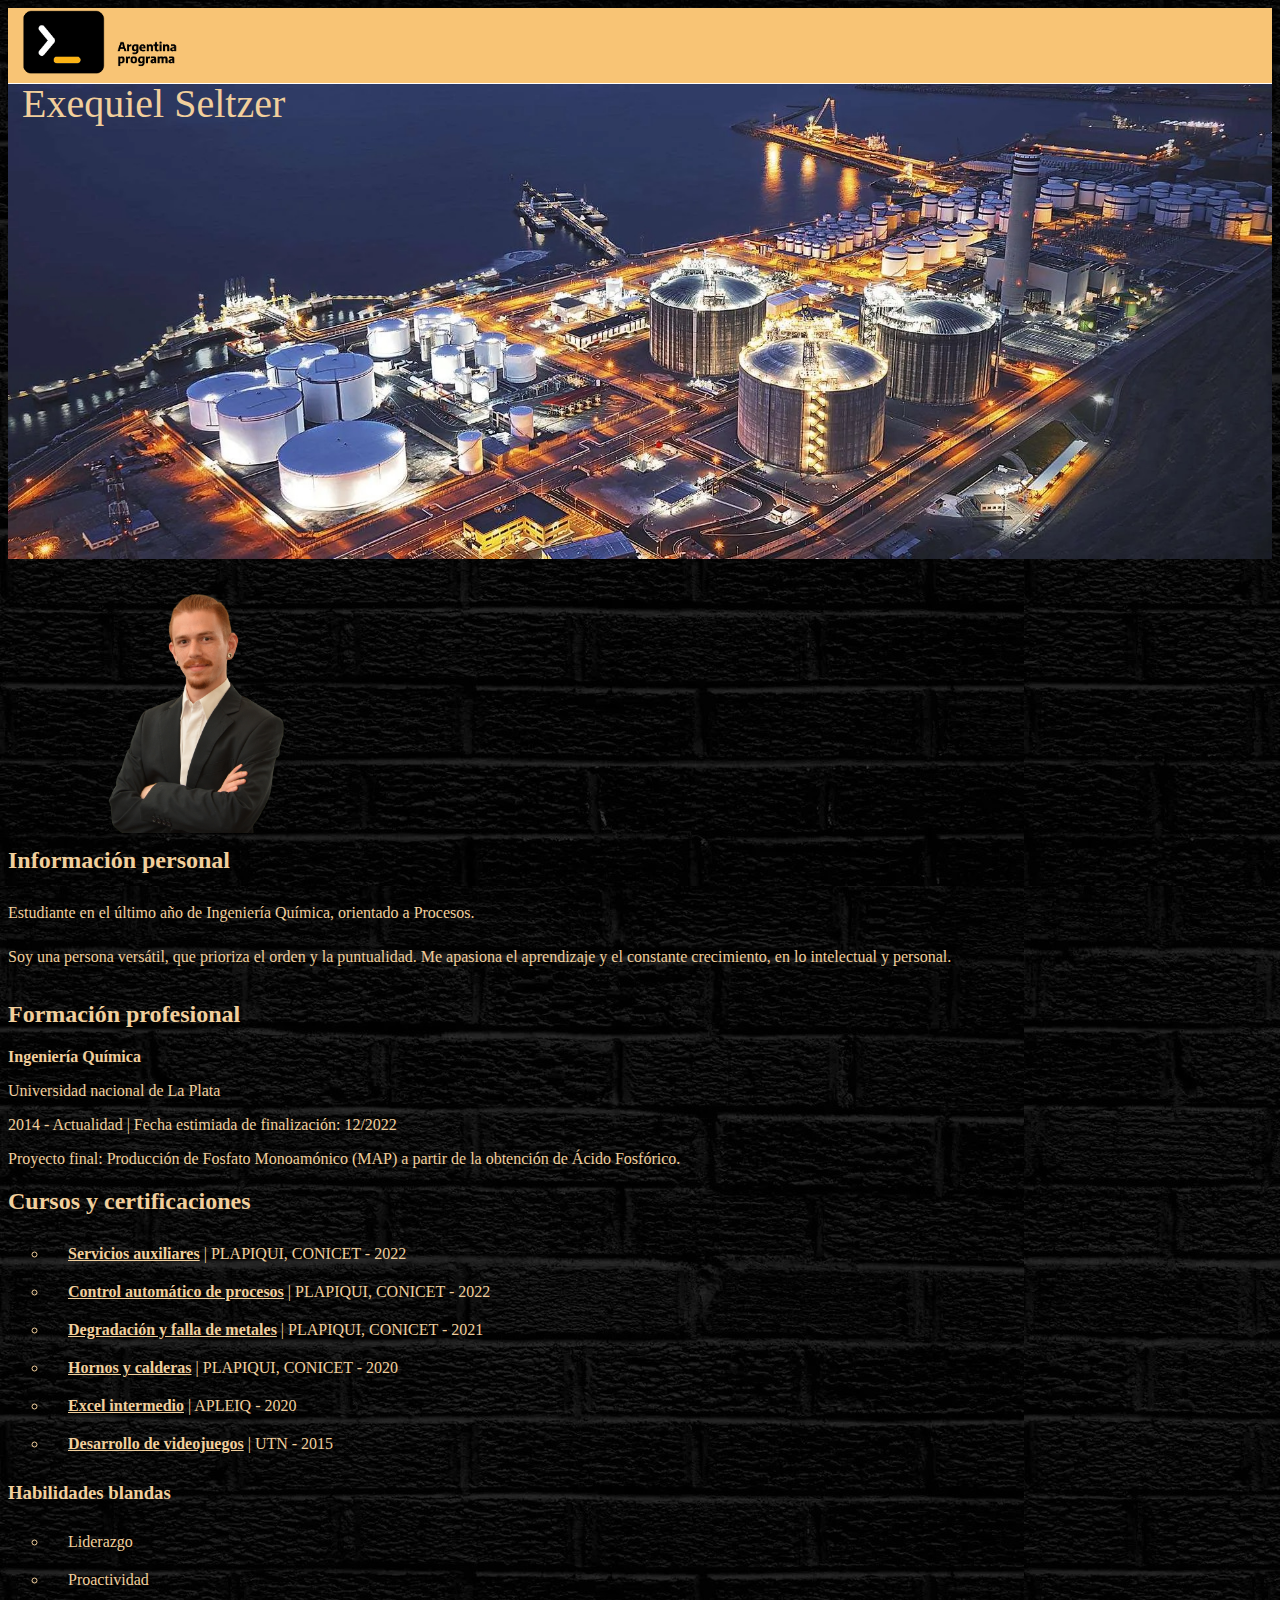
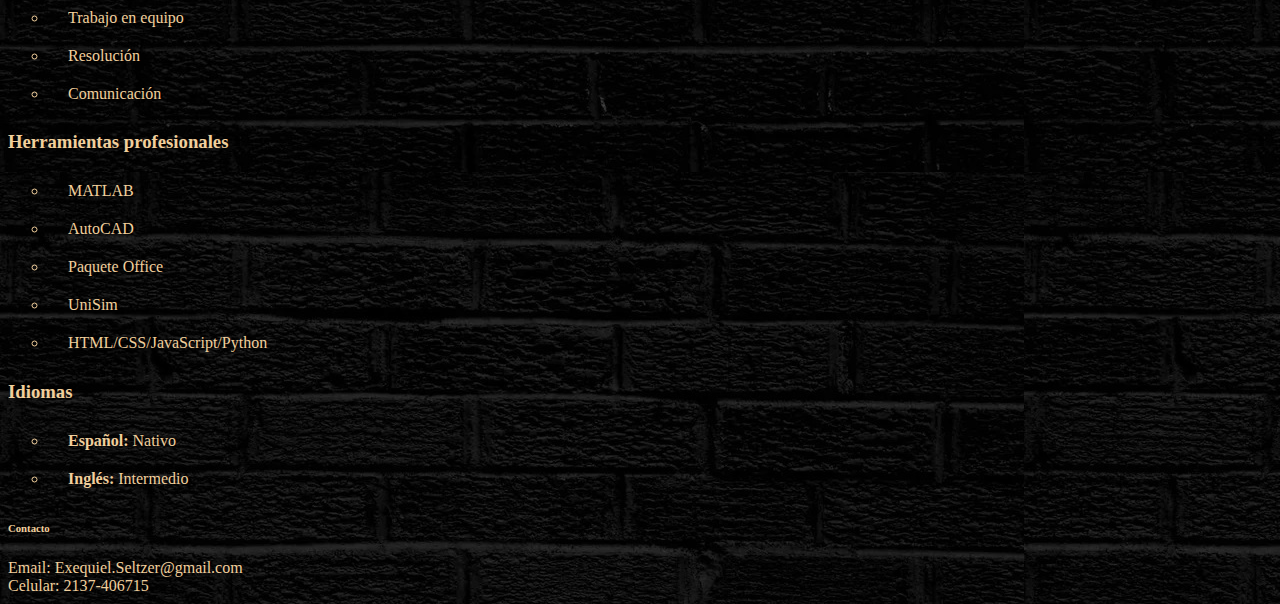
<file: Index.html>
<!DOCTYPE html>
<html lang="en">
  <head>
    <title>Exequiel Seltzer</title>
    <meta charset="utf-8" />
    <!--Conjunto de caracteres, incluye "ñ" y acentos-->
    <meta http-equiv="X-UA-Compatible" content="IE-edge" />
    <!--Para compatibilidad con Explorer-->
    <meta name="viewport" content="width=device-width, initial-scale=1" />
    <!--Escalado para móviles-->
    <link
      href="https://cdn.jsdelivr.net/npm/bootstrap@5.2.0-beta1/dist/css/bootstrap.min.css"
      rel="stylesheet"
      integrity="sha384-0evHe/X+R7YkIZDRvuzKMRqM+OrBnVFBL6DOitfPri4tjfHxaWutUpFmBp4vmVor"
      crossorigin="anonymous"
    />
    <!--Llamado a Bootstrap-->
    <link rel="stylesheet" href="CSS\style.css" />
    <!--Llamado al CSS-->
  </head>
  <body>
    <!--NAVBAR-->
    <nav class="navbar"> 
      <div class="container-fluid">
        <a href="ExequielSeltzer.html"><img id="Logo-AP" src="Imágenes\Logo-AP.png"/></a>
        <ul>
        <il>
          <a href="https://twitter.com/ExequielSeltzer"><img class="Logo-Twitter" src="Imágenes\Logo-Twitter.png"/></a>
      </il>
        <il>
          <a href="https://www.instagram.com/chooryseltzer/"><img class="Logo-Instagram" src="Imágenes\Logo-Instagram.png"/></a>
      </il>
        <il>
          <a href="https://www.linkedin.com/in/exequiel-seltzer/"><img class="Logo-Linkedin" src="Imágenes\Logo-Linkedin.png"/></a>
      </il>
      <il>
        <button type="button" class="btn btn-outline-dark">Ingresar</button>
      </il>
      </ul>
    </div>
    </nav>

    <!--BANNER-->

    <div id="Banner">
      <img src="Imágenes\Banner.jpg" id="img-Banner" alt="Banner industria"> 
      <div id="Título">Exequiel Seltzer</div>
    </div>
  
    <!--CARD INFO PERSONAL-->

  <div class="container-fluid" id="Info-Personal">
  <div class="row"> 
  <div class="col-lg-12 col-xl-4">
    <img src="Imágenes\Foto cv 1.png" id="Foto-CV" alt="Foto currículum">
  </div>
    <div class="col-lg-12 col-xl-8">
    <h2 class="Card-Personal">Información personal</h2>
    <br />
      <p class="Card-Personal">
        Estudiante en el último año de Ingeniería Química, orientado a Procesos.
      </p>
      <br />
      <p class="Card-Personal">
        Soy una persona versátil, que prioriza el orden y la puntualidad. Me
        apasiona el aprendizaje y el constante crecimiento, en lo intelectual y
        personal.
      </p>
      <br />
    </div>
  </div>
</div>

    <!--FORMACIÓN-->
      <div class="row">
        <div class="col-12 col-md-6">
      <h2>Formación profesional</h2>
      <p><b> Ingeniería Química </b></p>
      <p>Universidad nacional de La Plata</p>
      <p>2014 - Actualidad | Fecha estimiada de finalización: 12/2022</p>
      <p>
        Proyecto final: Producción de Fosfato Monoamónico (MAP) a partir de la
        obtención de Ácido Fosfórico.
      </p>
    </div>

      <div class="col-12 col-md-6">
      <h2>Cursos y certificaciones</h2>
      <ul type="circle">
        <li><a href="https://drive.google.com/file/d/1BJi_RPUt_DfBrCvv6WqxXijzMf6cTvfB/view?usp=sharing"><b>Servicios auxiliares</b></a> | PLAPIQUI, CONICET - 2022</li>
        <li><a href="https://drive.google.com/file/d/1ce_-i0xH2u6YjD7ykWVem6PyEpSlkRRy/view?usp=sharing"><b>Control automático de procesos</b></a> | PLAPIQUI, CONICET - 2022</li>
        <li><a href="https://drive.google.com/file/d/12Ew_aifHKw6HYHW4ggATA5pRa3tsV95s/view?usp=sharing"><b>Degradación y falla de metales</b></a> | PLAPIQUI, CONICET - 2021</li>
        <li><a href="https://drive.google.com/file/d/1emRwyGo7ujBNJg4qzNIBuOnxvefgAV7I/view?usp=sharing"><b>Hornos y calderas</b></a> | PLAPIQUI, CONICET - 2020</li>
        <li><a href="https://drive.google.com/file/d/1J_kOxI1L4LETgIft0nQatGHmv9mLapSe/view?usp=sharing"><b>Excel intermedio</b></a> | APLEIQ - 2020</li>
        <li><a href="https://drive.google.com/file/d/1YWUd-YKx6l7iTxwRXDF_SOAjx2SP0rGH/view?usp=sharing"><b>Desarrollo de videojuegos</b></a> | UTN - 2015</li>
      </ul>
    
  </div>
</div>

    <!--HABILIDADES-->
      <div class="row"> 
        <div class="col-12 col-md-4">
          <h3>Habilidades blandas</h3>
          <ul type="circle">
            <li>Liderazgo</li>
            <li>Proactividad</li>
            <li>Trabajo en equipo</li>
            <li>Resolución</li>
            <li>Comunicación</li>
          </ul></div>
        <div class="col-12 col-md-4">
          <h3>Herramientas profesionales</h3>
          <ul type="circle">
            <li>MATLAB</li>
            <li>AutoCAD</li>
            <li>Paquete Office</li>
            <li>UniSim</li>
            <li>HTML/CSS/JavaScript/Python</li>
          </ul></div>
        <div class="col-12 col-md-4"> 
          <h3>Idiomas</h3>
          <ul type="circle">
            <li><b>Español:</b> Nativo</li>
            <li><b>Inglés:</b> Intermedio</li>
          </ul></div>
    </div>





    <!-- FOOTER -->
  <footer class="footer text-center bg-black">
    <section class="">
      <div class="container">
        <div class="row">
          <div>
            <h6 class="text-uppercase fw-bold text-light">
              <i></i>Contacto
            </h6>
            <div class="row">
            <h7 class="text-light">
              Email: Exequiel.Seltzer@gmail.com
            </h7>
          </div>
            <div class="row">
            <h7 class="text-light">
              Celular: 2137-406715
            </h7>
          </div>
          </div>
      </div>
    </div>
    </section>

    <script src="https://cdn.jsdelivr.net/npm/bootstrap@5.2.0-beta1/dist/js/bootstrap.bundle.min.js" integrity="sha384-pprn3073KE6tl6bjs2QrFaJGz5/SUsLqktiwsUTF55Jfv3qYSDhgCecCxMW52nD2" crossorigin="anonymous"></script>

  </body>
</html>
</file>
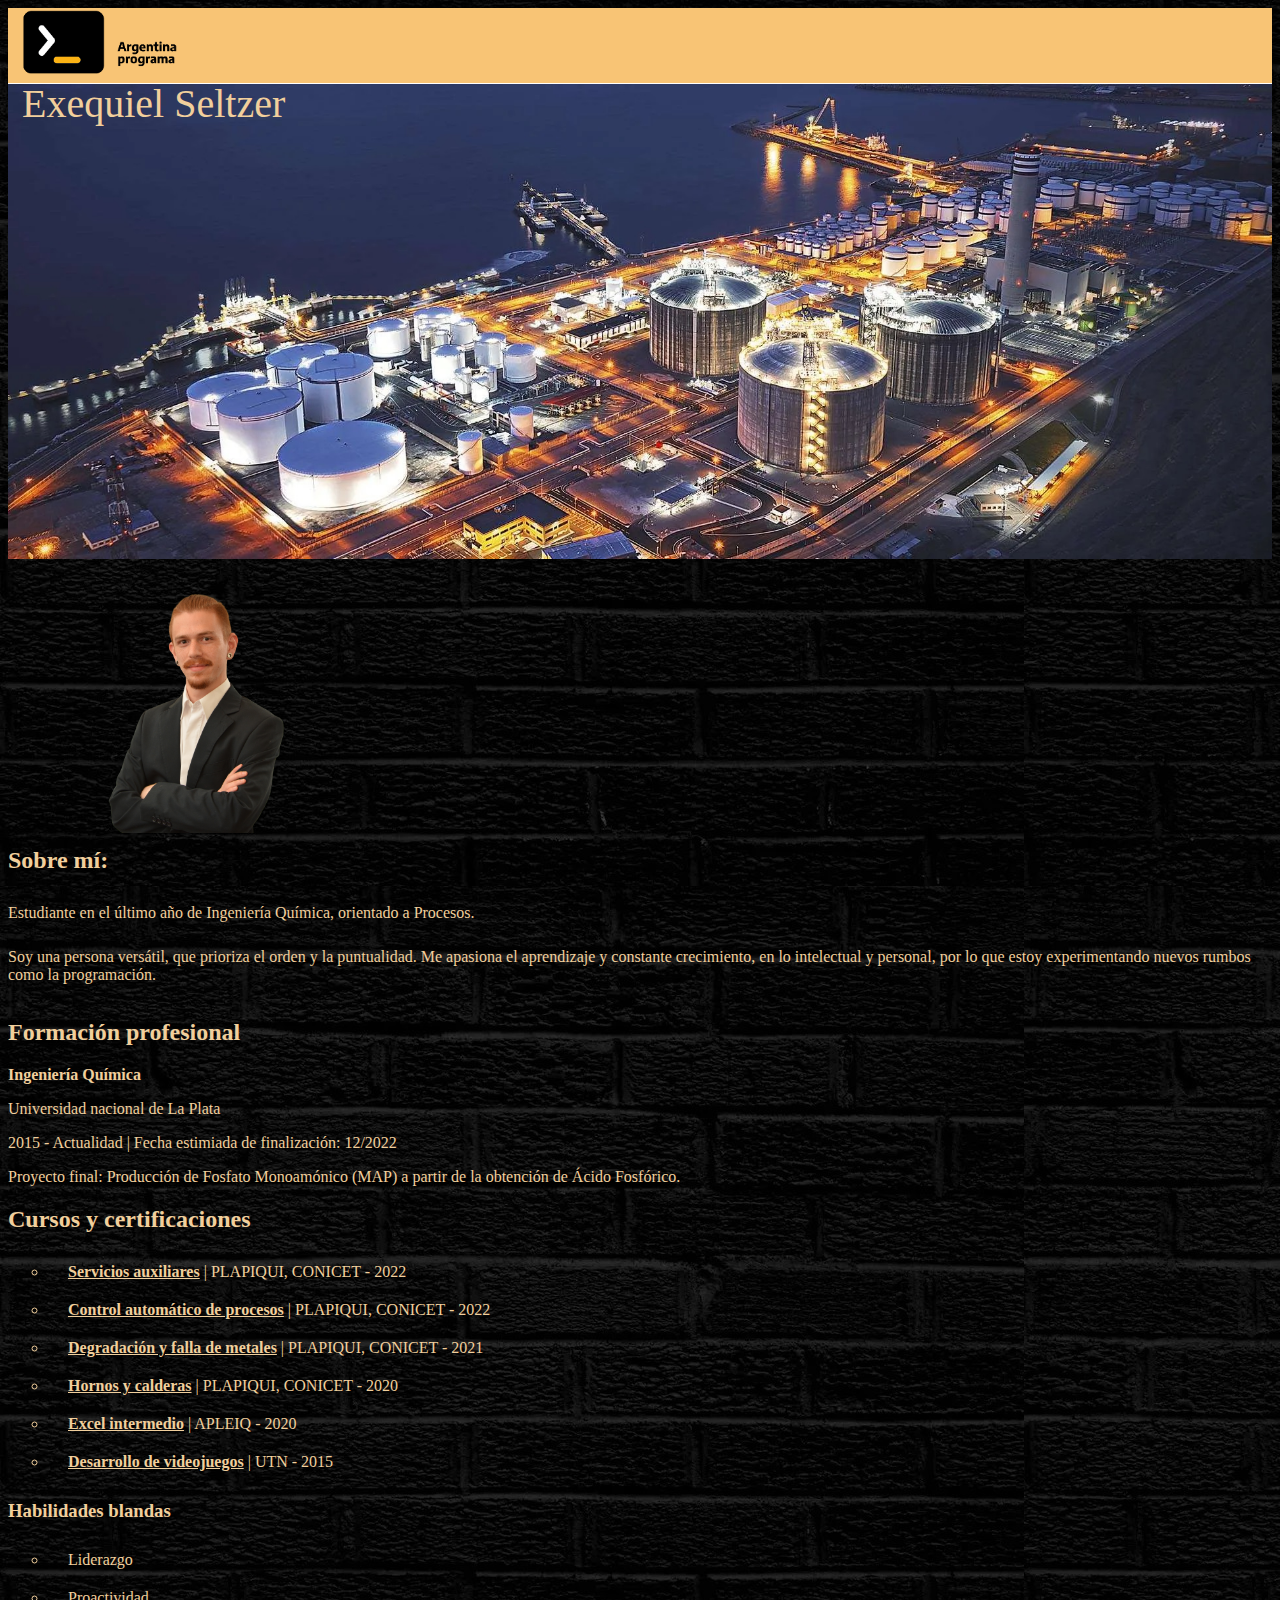
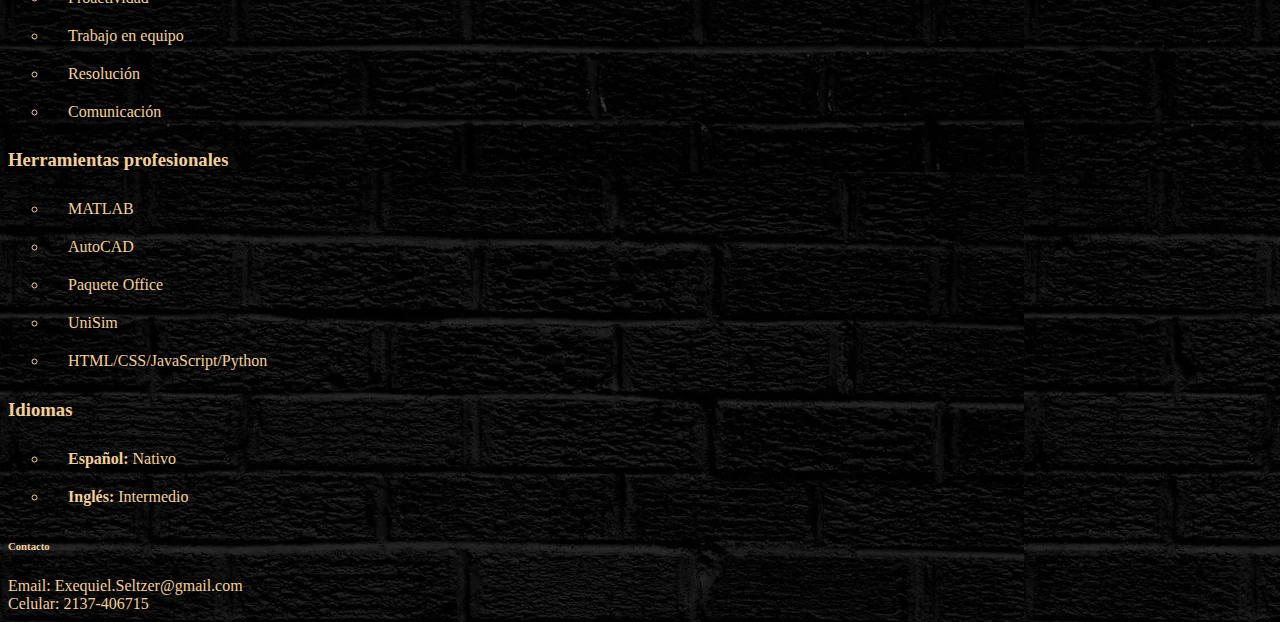
<file: index.html>
<!DOCTYPE html>
<html lang="en">
  <head>
    <title>Exequiel Seltzer</title>
    <meta charset="utf-8" />
    <!--Conjunto de caracteres, incluye "ñ" y acentos-->
    <meta http-equiv="X-UA-Compatible" content="IE-edge" />
    <!--Para compatibilidad con Explorer-->
    <meta name="viewport" content="width=device-width, initial-scale=1" />
    <!--Escalado para móviles-->
    <link
      href="https://cdn.jsdelivr.net/npm/bootstrap@5.2.0-beta1/dist/css/bootstrap.min.css"
      rel="stylesheet"
      integrity="sha384-0evHe/X+R7YkIZDRvuzKMRqM+OrBnVFBL6DOitfPri4tjfHxaWutUpFmBp4vmVor"
      crossorigin="anonymous"
    />
    <!--Llamado a Bootstrap-->
    <link rel="stylesheet" href="CSS\style.css" />
    <!--Llamado al CSS-->
  </head>
  <body>
    <!--NAVBAR-->
    <nav class="navbar"> 
      <div class="container-fluid">
        <a href="index.html"><img id="Logo-AP" src="Imágenes\Logo-AP.png"/></a>
        <input type="checkbox" id="btn-menu">
        <label for="btn-menu" class="checkbtn">
        <i> <img src="Imágenes\hamburguesa.png" id="Menú-Hamburguesa"/></i>
        </label>
        <ul>
        <il>
          <a href="https://twitter.com/ExequielSeltzer"><img class="Logo-Twitter" src="Imágenes\Logo-Twitter.png"/></a>
      </il>
        <il>
          <a href="https://www.instagram.com/chooryseltzer/"><img class="Logo-Instagram" src="Imágenes\Logo-Instagram.png"/></a>
      </il>
        <il>
          <a href="https://www.linkedin.com/in/exequiel-seltzer/"><img class="Logo-Linkedin" src="Imágenes\Logo-Linkedin.png"/></a>
      </il>
      <il>
        <button type="submit" class="btn btn-dark btn-sm">ingresar</button>
      </il>
      </ul>
    </div>
    </nav>

    <!--BANNER-->

    <div id="Banner">
      <img src="Imágenes\Banner.jpg" id="img-Banner" alt="Banner industria"> 
      <div id="Título">Exequiel Seltzer</div>
    </div>
  
    <!--CARD INFO PERSONAL-->

  <div class="container-fluid" id="Info-Personal">
  <div class="row"> 
  <div class="col-lg-12 col-xl-4">
    <img src="Imágenes\Foto cv 1.png" id="Foto-CV" alt="Foto currículum">
  </div>
    <div class="col-lg-12 col-xl-8">
    <h2 class="Card-Personal">Sobre mí:</h2>
    <br />
      <p class="Card-Personal">
        Estudiante en el último año de Ingeniería Química, orientado a Procesos.
      </p>
      <br />
      <p class="Card-Personal">
        Soy una persona versátil, que prioriza el orden y la puntualidad. Me
        apasiona el aprendizaje y constante crecimiento, en lo intelectual y
        personal, por lo que estoy experimentando nuevos rumbos como la programación.
      </p>
      <br />
    </div>
  </div>
</div>

    <!--FORMACIÓN-->
      <div class="row">
        <div class="col-12 col-md-6">
      <h2>Formación profesional</h2>
      <p><b> Ingeniería Química </b></p>
      <p>Universidad nacional de La Plata</p>
      <p>2015 - Actualidad | Fecha estimiada de finalización: 12/2022</p>
      <p>
        Proyecto final: Producción de Fosfato Monoamónico (MAP) a partir de la
        obtención de Ácido Fosfórico.
      </p>
    </div>

      <div class="col-12 col-md-6">
      <h2>Cursos y certificaciones</h2>
      <ul type="circle">
        <li><a href="https://drive.google.com/file/d/1BJi_RPUt_DfBrCvv6WqxXijzMf6cTvfB/view?usp=sharing"><b>Servicios auxiliares</b></a> | PLAPIQUI, CONICET - 2022</li>
        <li><a href="https://drive.google.com/file/d/1ce_-i0xH2u6YjD7ykWVem6PyEpSlkRRy/view?usp=sharing"><b>Control automático de procesos</b></a> | PLAPIQUI, CONICET - 2022</li>
        <li><a href="https://drive.google.com/file/d/12Ew_aifHKw6HYHW4ggATA5pRa3tsV95s/view?usp=sharing"><b>Degradación y falla de metales</b></a> | PLAPIQUI, CONICET - 2021</li>
        <li><a href="https://drive.google.com/file/d/1emRwyGo7ujBNJg4qzNIBuOnxvefgAV7I/view?usp=sharing"><b>Hornos y calderas</b></a> | PLAPIQUI, CONICET - 2020</li>
        <li><a href="https://drive.google.com/file/d/1J_kOxI1L4LETgIft0nQatGHmv9mLapSe/view?usp=sharing"><b>Excel intermedio</b></a> | APLEIQ - 2020</li>
        <li><a href="https://drive.google.com/file/d/1YWUd-YKx6l7iTxwRXDF_SOAjx2SP0rGH/view?usp=sharing"><b>Desarrollo de videojuegos</b></a> | UTN - 2015</li>
      </ul>
    
  </div>
</div>

    <!--HABILIDADES-->
      <div class="row"> 
        <div class="col-12 col-md-4">
          <h3>Habilidades blandas</h3>
          <ul type="circle">
            <li>Liderazgo</li>
            <li>Proactividad</li>
            <li>Trabajo en equipo</li>
            <li>Resolución</li>
            <li>Comunicación</li>
          </ul></div>
        <div class="col-12 col-md-4">
          <h3>Herramientas profesionales</h3>
          <ul type="circle">
            <li>MATLAB</li>
            <li>AutoCAD</li>
            <li>Paquete Office</li>
            <li>UniSim</li>
            <li>HTML/CSS/JavaScript/Python</li>
          </ul></div>
        <div class="col-12 col-md-4"> 
          <h3>Idiomas</h3>
          <ul type="circle">
            <li><b>Español:</b> Nativo</li>
            <li><b>Inglés:</b> Intermedio</li>
          </ul></div>
    </div>





    <!-- FOOTER -->
  <footer class="footer text-center bg-black">
    <section class="">
      <div class="container">
        <div class="row">
          <div>
            <h6 class="text-uppercase fw-bold text-light">
              <i></i>Contacto
            </h6>
            <div class="row">
            <h7 class="text-light">
              Email: Exequiel.Seltzer@gmail.com
            </h7>
          </div>
            <div class="row">
            <h7 class="text-light">
              Celular: 2137-406715
            </h7>
          </div>
          </div>
      </div>
    </div>
    </section>

    <script src="https://cdn.jsdelivr.net/npm/bootstrap@5.2.0-beta1/dist/js/bootstrap.bundle.min.js" integrity="sha384-pprn3073KE6tl6bjs2QrFaJGz5/SUsLqktiwsUTF55Jfv3qYSDhgCecCxMW52nD2" crossorigin="anonymous"></script>

  </body>
</html>
</file>
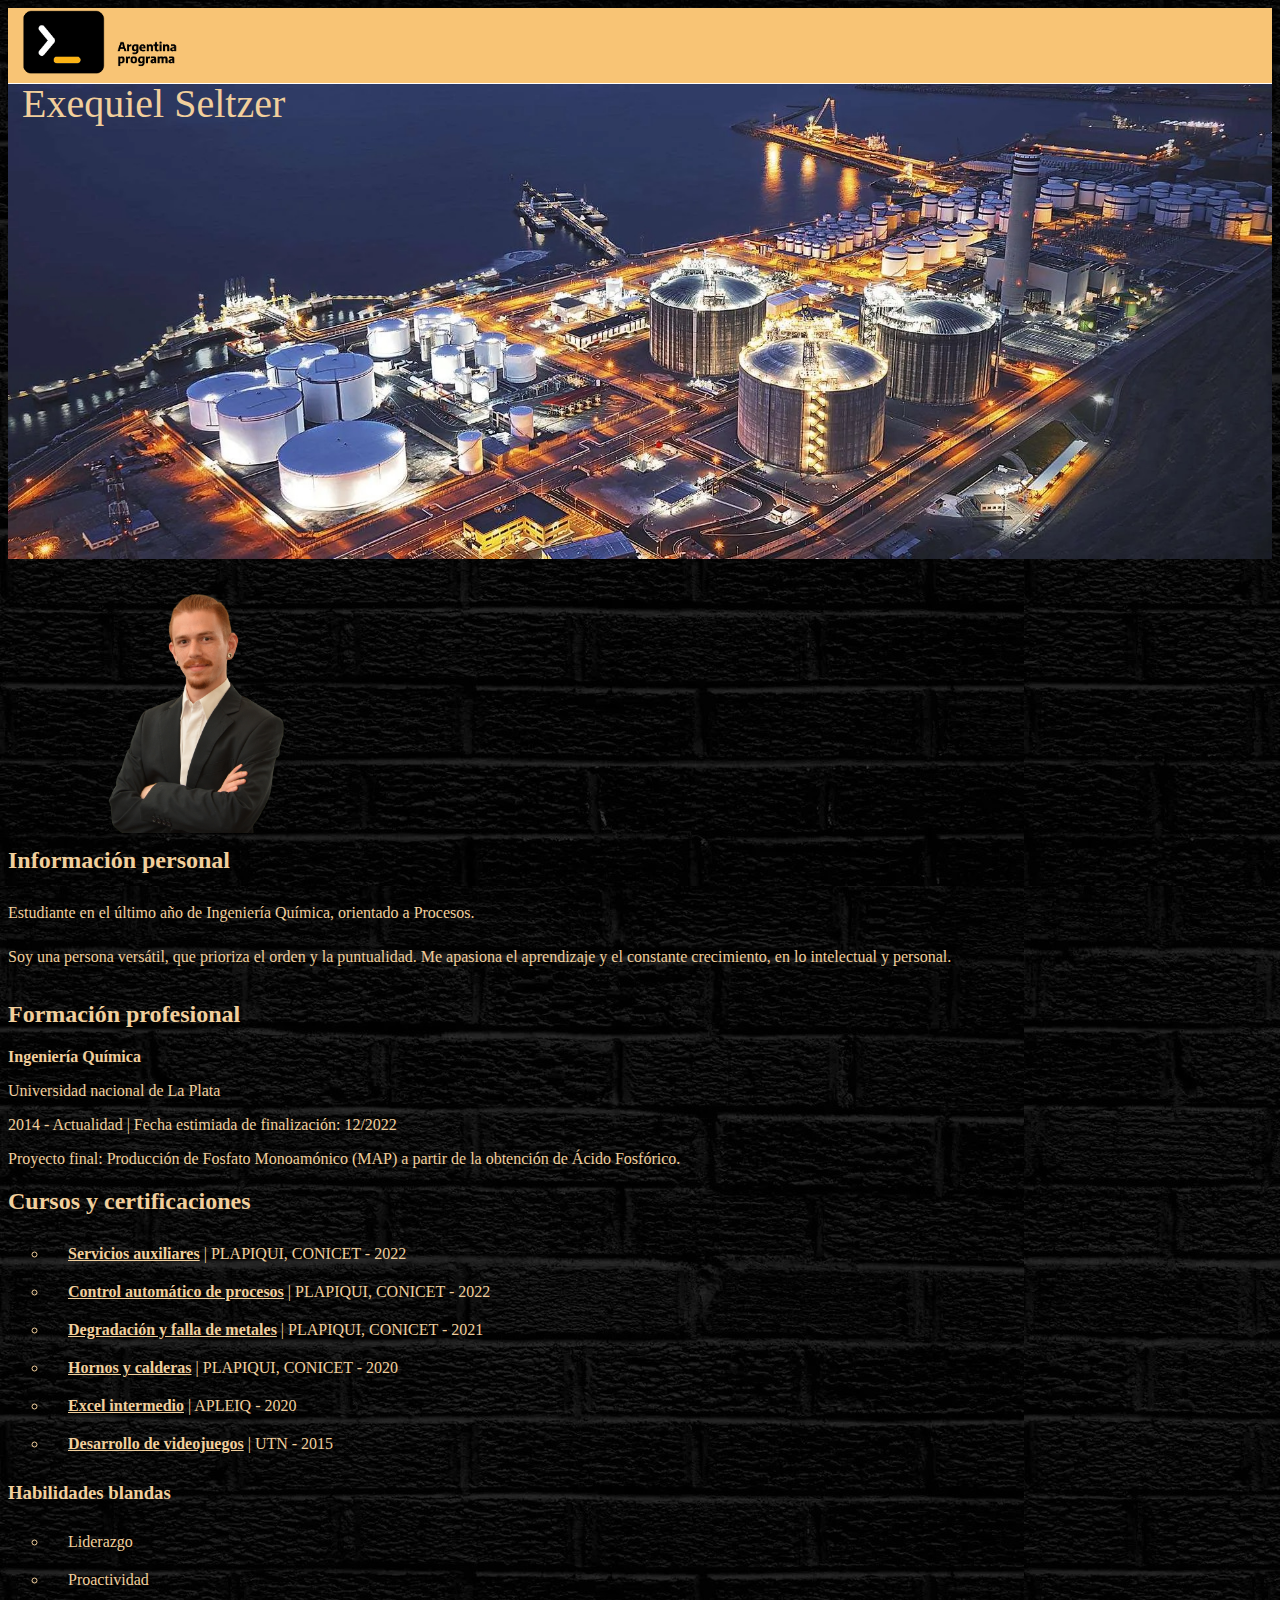
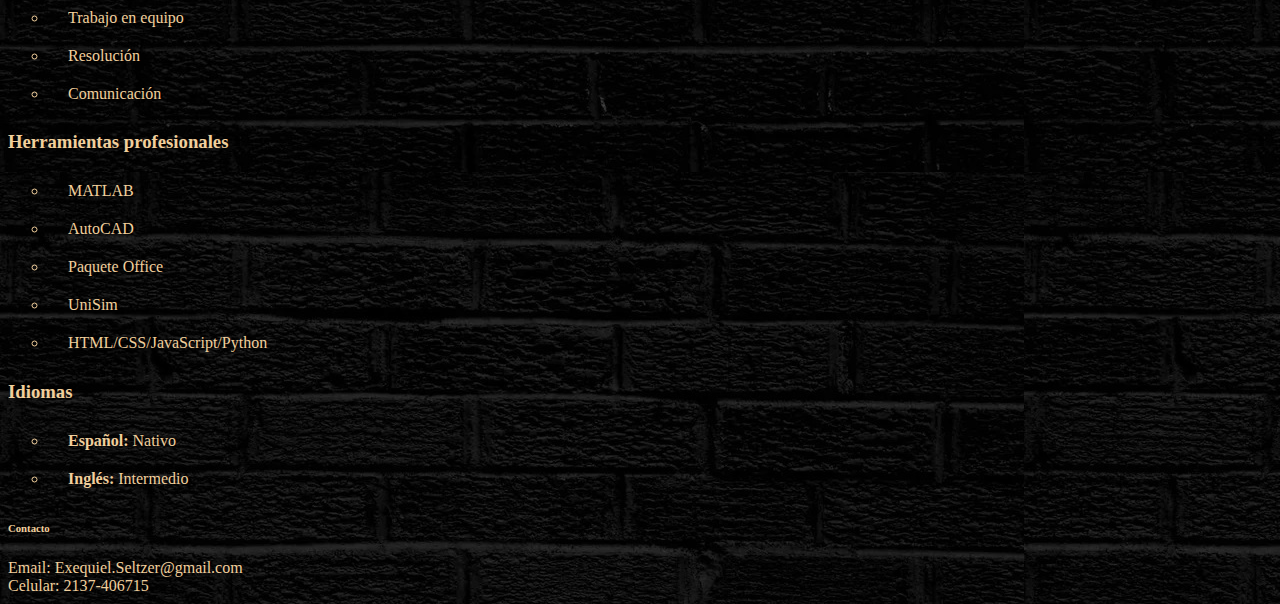
<file: ExequielSeltzer.html>
<!DOCTYPE html>
<html lang="en">
  <head>
    <title>Exequiel Seltzer</title>
    <meta charset="utf-8" />
    <!--Conjunto de caracteres, incluye "ñ" y acentos-->
    <meta http-equiv="X-UA-Compatible" content="IE-edge" />
    <!--Para compatibilidad con Explorer-->
    <meta name="viewport" content="width=device-width, initial-scale=1" />
    <!--Escalado para móviles-->
    <link
      href="https://cdn.jsdelivr.net/npm/bootstrap@5.2.0-beta1/dist/css/bootstrap.min.css"
      rel="stylesheet"
      integrity="sha384-0evHe/X+R7YkIZDRvuzKMRqM+OrBnVFBL6DOitfPri4tjfHxaWutUpFmBp4vmVor"
      crossorigin="anonymous"
    />
    <!--Llamado a Bootstrap-->
    <link rel="stylesheet" href="CSS\style.css" />
    <!--Llamado al CSS-->
  </head>
  <body>
    <!--NAVBAR-->
    <nav class="navbar"> 
      <div class="container-fluid">
        <a href="ExequielSeltzer.html"><img id="Logo-AP" src="Imágenes\Logo-AP.png"/></a>
        <ul>
        <il>
          <a href="https://twitter.com/ExequielSeltzer"><img class="Logo-Twitter" src="Imágenes\Logo-Twitter.png"/></a>
      </il>
        <il>
          <a href="https://www.instagram.com/chooryseltzer/"><img class="Logo-Instagram" src="Imágenes\Logo-Instagram.png"/></a>
      </il>
        <il>
          <a href="https://www.linkedin.com/in/exequiel-seltzer/"><img class="Logo-Linkedin" src="Imágenes\Logo-Linkedin.png"/></a>
      </il>
      <il>
        <button type="button" class="btn btn-outline-dark">Insgresar</button>
      </il>
      </ul>
    </div>
    </nav>

    <!--BANNER-->

    <div id="Banner">
      <img src="Imágenes\Banner.jpg" id="img-Banner" alt="Banner industria"> 
      <div id="Título">Exequiel Seltzer</div>
    </div>
  
    <!--CARD INFO PERSONAL-->

  <div class="container-fluid" id="Info-Personal">
  <div class="row"> 
  <div class="col-lg-12 col-xl-4">
    <img src="Imágenes\Foto cv 1.png" id="Foto-CV" alt="Foto currículum">
  </div>
    <div class="col-lg-12 col-xl-8">
    <h2 class="Card-Personal">Información personal</h2>
    <br />
      <p class="Card-Personal">
        Estudiante en el último año de Ingeniería Química, orientado a Procesos.
      </p>
      <br />
      <p class="Card-Personal">
        Soy una persona versátil, que prioriza el orden y la puntualidad. Me
        apasiona el aprendizaje y el constante crecimiento, en lo intelectual y
        personal.
      </p>
      <br />
    </div>
  </div>
</div>

    <!--FORMACIÓN-->
      <div class="row">
        <div class="col-12 col-md-6">
      <h2>Formación profesional</h2>
      <p><b> Ingeniería Química </b></p>
      <p>Universidad nacional de La Plata</p>
      <p>2014 - Actualidad | Fecha estimiada de finalización: 12/2022</p>
      <p>
        Proyecto final: Producción de Fosfato Monoamónico (MAP) a partir de la
        obtención de Ácido Fosfórico.
      </p>
    </div>

      <div class="col-12 col-md-6">
      <h2>Cursos y certificaciones</h2>
      <ul type="circle">
        <li><a href="https://drive.google.com/file/d/1BJi_RPUt_DfBrCvv6WqxXijzMf6cTvfB/view?usp=sharing"><b>Servicios auxiliares</b></a> | PLAPIQUI, CONICET - 2022</li>
        <li><a href="https://drive.google.com/file/d/1ce_-i0xH2u6YjD7ykWVem6PyEpSlkRRy/view?usp=sharing"><b>Control automático de procesos</b></a> | PLAPIQUI, CONICET - 2022</li>
        <li><a href="https://drive.google.com/file/d/12Ew_aifHKw6HYHW4ggATA5pRa3tsV95s/view?usp=sharing"><b>Degradación y falla de metales</b></a> | PLAPIQUI, CONICET - 2021</li>
        <li><a href="https://drive.google.com/file/d/1emRwyGo7ujBNJg4qzNIBuOnxvefgAV7I/view?usp=sharing"><b>Hornos y calderas</b></a> | PLAPIQUI, CONICET - 2020</li>
        <li><a href="https://drive.google.com/file/d/1J_kOxI1L4LETgIft0nQatGHmv9mLapSe/view?usp=sharing"><b>Excel intermedio</b></a> | APLEIQ - 2020</li>
        <li><a href="https://drive.google.com/file/d/1YWUd-YKx6l7iTxwRXDF_SOAjx2SP0rGH/view?usp=sharing"><b>Desarrollo de videojuegos</b></a> | UTN - 2015</li>
      </ul>
    
  </div>
</div>

    <!--HABILIDADES-->
      <div class="row"> 
        <div class="col-12 col-md-4">
          <h3>Habilidades blandas</h3>
          <ul type="circle">
            <li>Liderazgo</li>
            <li>Proactividad</li>
            <li>Trabajo en equipo</li>
            <li>Resolución</li>
            <li>Comunicación</li>
          </ul></div>
        <div class="col-12 col-md-4">
          <h3>Herramientas profesionales</h3>
          <ul type="circle">
            <li>MATLAB</li>
            <li>AutoCAD</li>
            <li>Paquete Office</li>
            <li>UniSim</li>
            <li>HTML/CSS/JavaScript/Python</li>
          </ul></div>
        <div class="col-12 col-md-4"> 
          <h3>Idiomas</h3>
          <ul type="circle">
            <li><b>Español:</b> Nativo</li>
            <li><b>Inglés:</b> Intermedio</li>
          </ul></div>
    </div>





    <!-- FOOTER -->
  <footer class="footer text-center bg-black">
    <section class="">
      <div class="container">
        <div class="row">
          <div>
            <h6 class="text-uppercase fw-bold text-light">
              <i></i>Contacto
            </h6>
            <div class="row">
            <h7 class="text-light">
              Email: Exequiel.Seltzer@gmail.com
            </h7>
          </div>
            <div class="row">
            <h7 class="text-light">
              Celular: 2137-406715
            </h7>
          </div>
          </div>
      </div>
    </div>
    </section>

    <script src="https://cdn.jsdelivr.net/npm/bootstrap@5.2.0-beta1/dist/js/bootstrap.bundle.min.js" integrity="sha384-pprn3073KE6tl6bjs2QrFaJGz5/SUsLqktiwsUTF55Jfv3qYSDhgCecCxMW52nD2" crossorigin="anonymous"></script>

  </body>
</html>
</file>
